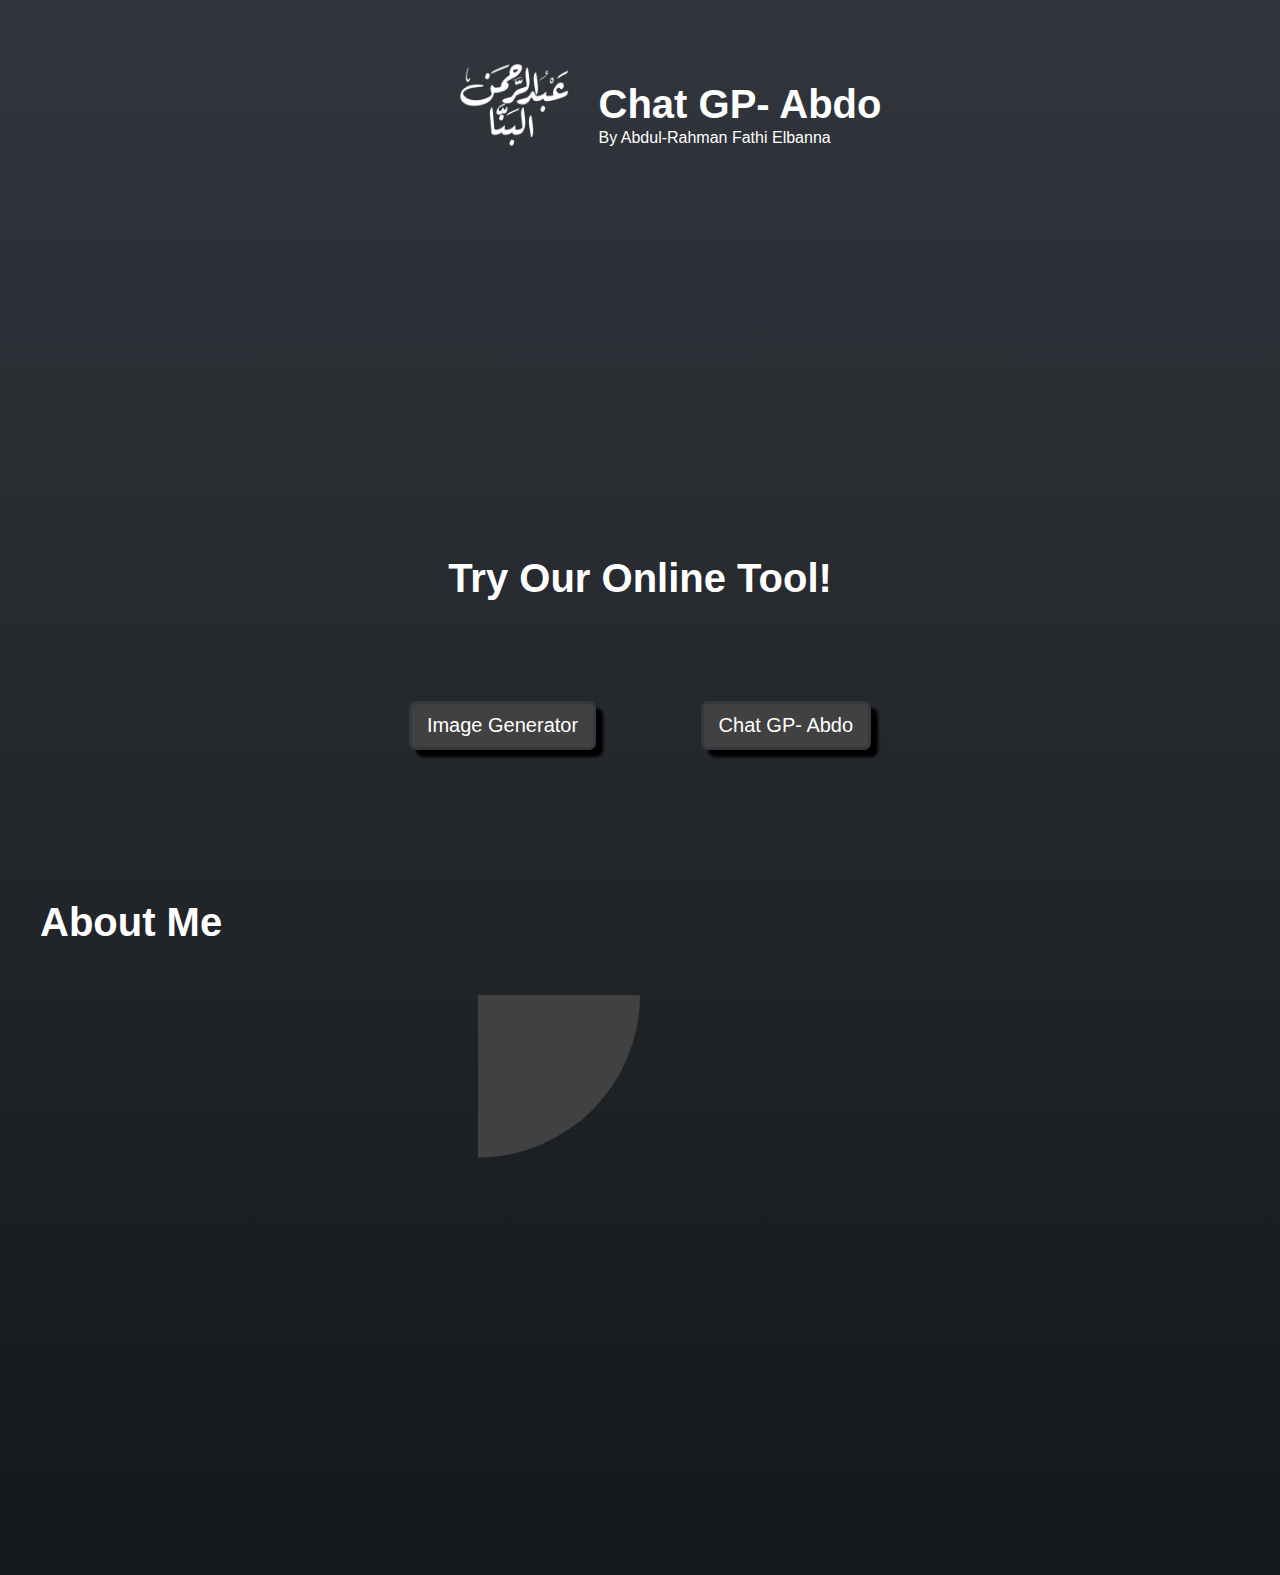
<file: index.html>
<!DOCTYPE html>
<html lang="en">
<head>
    <meta charset="UTF-8">
    <title>Chat GP- Abdo</title>
    <link rel="stylesheet" href="./css/style.css">
</head>
<body>
    
    <div class="page">
        <div class="top">
            <img src="./imgs/white_logo.png" alt="logo of page" class="logo">
            <div class="content">
                <h1>Chat GP- Abdo</h1>
                <p>By <a href="#">Abdul-Rahman Fathi Elbanna</a></p>
            </div>
        </div>
        <div class="bottom">
            <h1>Try Our Online Tool!</h1>
            <a href="./image_generator.html"><button>Image Generator</button></a>
            <button><a href="#"></a>Chat GP- Abdo</button>
        </div>
    </div>

    <div class="end">
        <h1>About Me</h1>
        <div class="second">
            <div class="box">
                <div class="content">
                    <h2>Abdul-Rahman</h2>
                    <p>Abdul-Rahman Fathi Elbanna: 13.5 Years Old From Edvina, Novice Programmer With An <b>Amazing</b> Work</p>
                </div>
            </div>
        </div>
    </div>

</body>
</html>
</file>
<file: css/style.css>
* {
    margin: 0;
    padding: 0;
    box-sizing: border-box;
    font-family: sans-serif;
}

body {
    background: linear-gradient(to top , #15181a , #32353c);
    height: 175vh;
    overflow-x: hidden;
}

.page {
    display: flex;
    flex-direction: column;
    justify-content: space-between;
    height: 100vh;
}

.page .top {
    display: flex;
    justify-content: center;
    align-items: center;
    color: #fff;
    margin-top: 50px;
}

.page .top .content h1 {
    font-size: 40px;
    line-height: 50px;
}

.page .top .content a {
    color: #fff;
    text-decoration: none;
}

.page .top .content a:hover {text-decoration: underline;}

.page .top img {
    width: 200px;
    height: 125px;
}

.page .bottom {
    color: #fff;
    text-align: center;
    margin-bottom: 150px;
}

.page .bottom h1 {
    font-size: 40px;
    margin-bottom: 100px;
}

.page .bottom button {
    color: #fff;
    background-color: #414141;
    border-radius: 7px;
    border: 3px solid #36383d;
    font-size: 20px;
    padding: 10px 15px;
    margin: 0px 50px;
    box-shadow: 7px 7px 3px #000;
    transition: all .1s ease-out;
    cursor: pointer;
}

.page .bottom button:hover {
    background-color: #313131;
    box-shadow: 0px 20px 20px #00000075;
}

.end {
    max-width: 1200px;
    margin: auto;
}

.end .second {
    display: flex;
    justify-content: center;
    align-items: center;
    margin-top: 50px;
}

.end h1 {
    color: #fff;
    font-size: 40px;
}

.end .box {
    width: 325px;
    height: 325px;
    background-color: #414141;
    clip-path: circle(50% at 0 0);
    padding: 20px;
    display: flex;
    justify-content: space-evenly;
    align-items: center;
    text-align: center;
    color: #fff;
    cursor: pointer;
    transition: all 1s cubic-bezier(0.66,-0.36, 0, 0.87);
}

.end .box:hover {
    clip-path: circle(100%);
    transform: rotate(360deg);
}

.end .box .content {
    opacity: 0;
    transition: all 1s cubic-bezier(0.66,-0.36, 0, 0.87);
}

.end .box:hover .content {
    opacity: 1;
}

.end .box .content h2 {
    margin-bottom: 50px;
    font-size: 35px;
}

.end .box .content p {
    font-size: 25px;
    line-height: 30px;
    margin-bottom: 25px;
}
</file>
